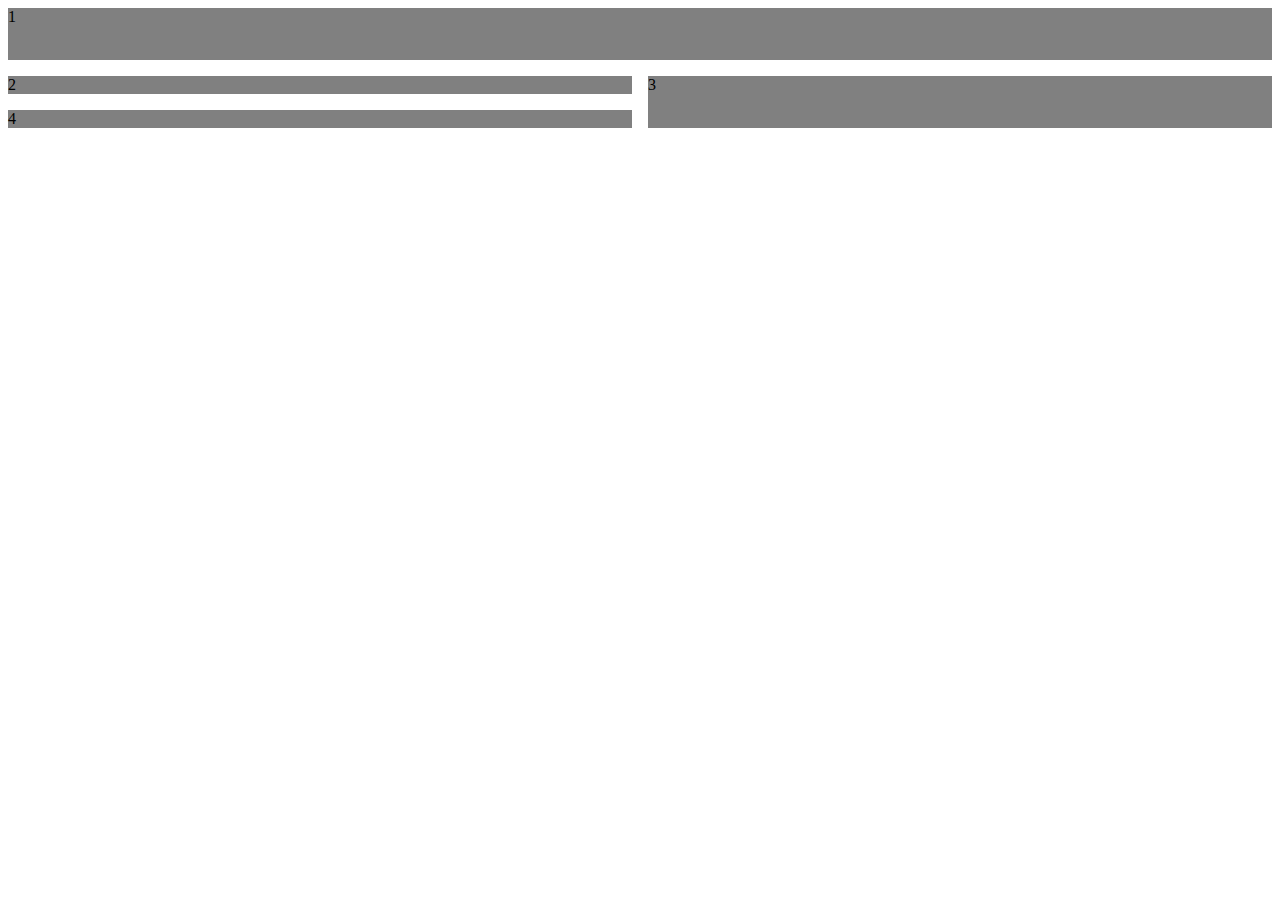
<file: sample.html>
<!DOCTYPE html>
<html>
<head>
	<title></title>


	<style type="text/css">
		
		.container {
			display: grid;
			grid-gap: 1em;
			grid-template-columns: 1fr 1fr;
			grid-template-rows: repeat(4,1fr);
		}

		.container div {
			background-color: grey;
		}

		.sec1 {
			grid-column: 1/3;
			grid-row: 1/3;
		}

		.sec2 {
			grid-column: 1;
			grid-row: 3;
		}

		.sec3 {
			grid-column: 2;
			grid-row: 3/5;
		}

	</style>
</head>
<body>
	<div class="container">
		<div class="sec1">1</div>
		<div class="sec2">2</div>
		<div class="sec3">3</div>
		<div class="sec4">4</div>
	</div>
</body>
</html>
</file>
